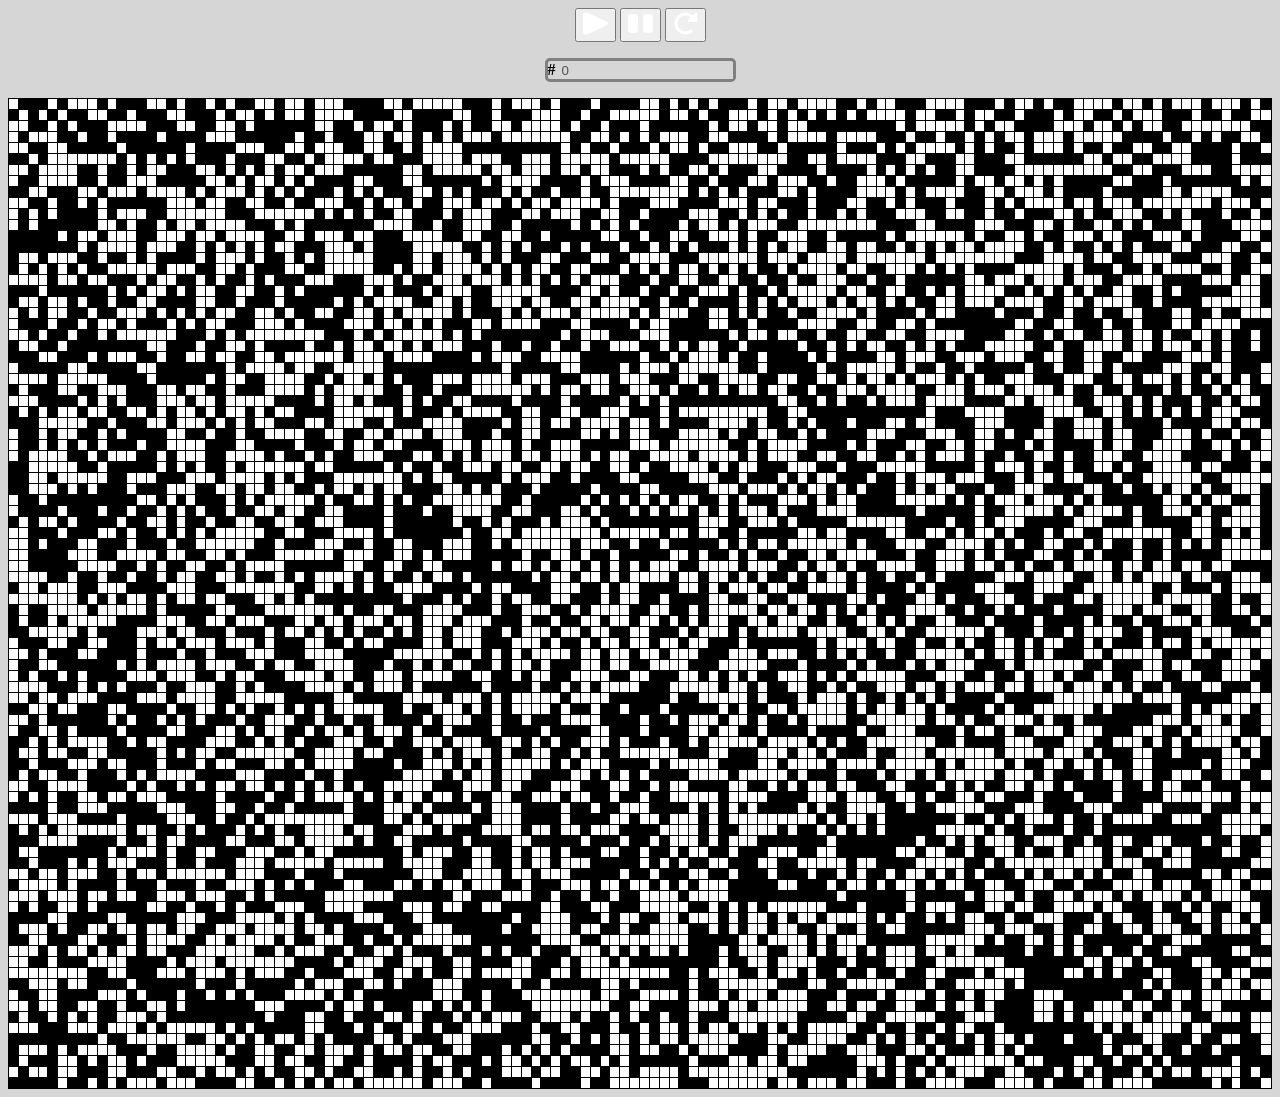
<file: index.html>
<!DOCTYPE html>
<html lang="fr" dir="ltr">
    <head>
        <meta charset="utf-8">
        <script type="text/javascript" src="main.js"></script>
        <link rel="stylesheet" href="./style.css">
        <title>Jeu de la vie</title>
    </head>
    <body>
        <div id="buttons">
            <button type="button" name="button" id="start"><img src="./img/play-solid.png" alt=""></button>
            <button type="button" name="button" id="pause"><img src="./img/pause-solid.png" alt=""></button>
            <button type="button" name="button" id="restart"><img src="./img/rotate-right-solid.png" alt=""></button>
        </div>
        <div id="divGen">
            <label>#</label>
            <input id="generation" type="text" value="0" disabled>
        </div>
        <div id="table">
            <table id="dataTable">
                <tbody></tbody>
            </table>
        </div>
        
    </body>
</html>
</file>
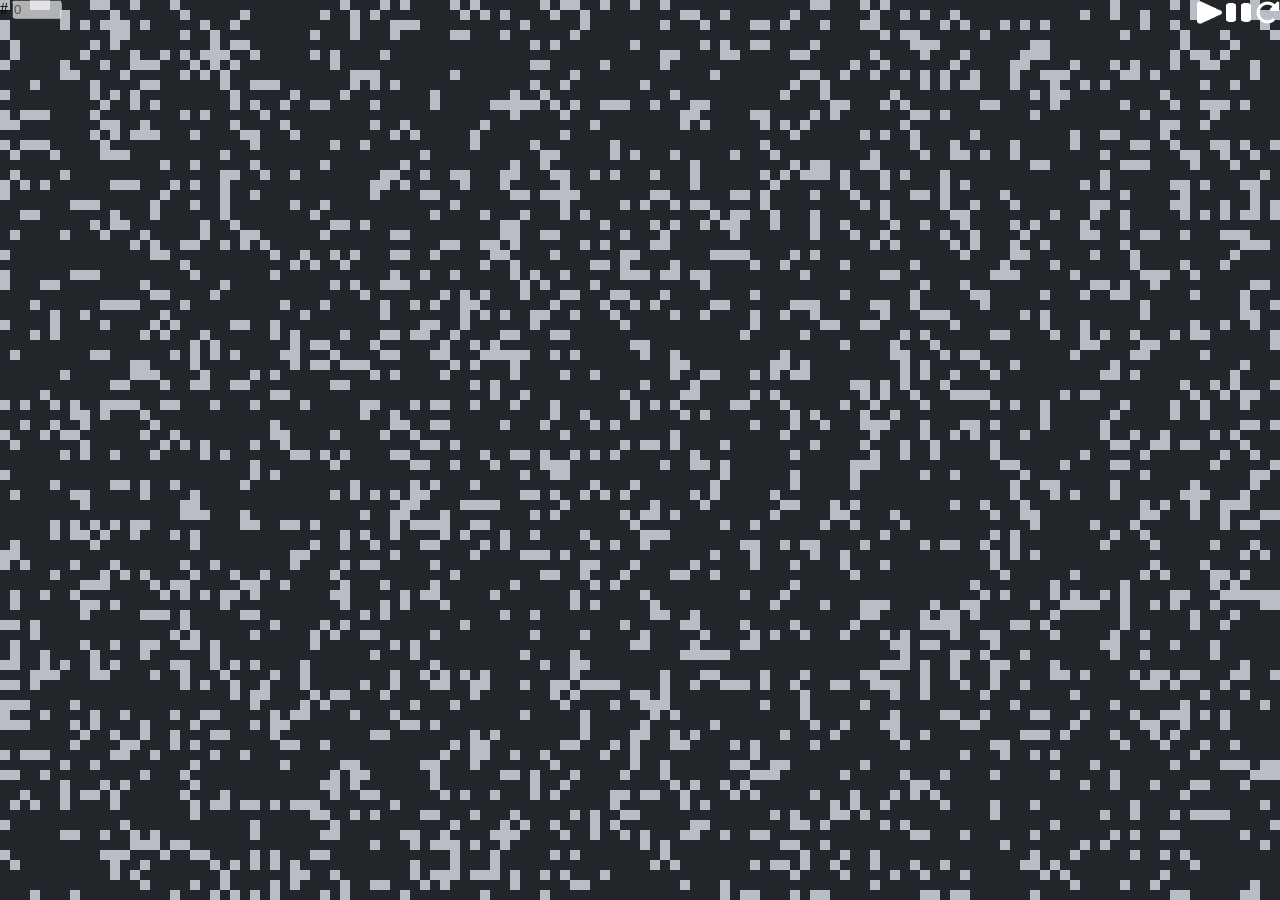
<file: indexCanvas.html>
<!DOCTYPE html>
<html lang="en">
<head>
    <meta charset="UTF-8">
    <meta http-equiv="X-UA-Compatible" content="IE=edge">
    <meta name="viewport" content="width=device-width, initial-scale=1.0">
    <title>canvas</title>
    <script src="./mainCanvas.js"></script>
    <style>
        * {
            margin: 0;
            padding: 0;
        }
        html, body { 
            width:100%; 
            height:100%; 
            background-color: aqua;
        }
        canvas { 
            display:block; 
        }
        #buttonsGroup {
            position: absolute;
            top: 0;
            z-index: 20;
            display: flex;
            justify-content: space-between;
            width: 100%;
            /*padding: 1em;*/
        }
        input {
         width: 25%;
        }
        button {
            background: transparent;
            border: none;
            cursor: pointer;
        }
        img {
            width: 25px;
            height: 25px;
        }
    </style>
</head>
<body>
    <div id="gameLife">
        <div id="buttonsGroup">
          <div>
            <label for="generation">#</label>
            <input
              type="text"
              name="generation"
              id="generation"
              disabled
              value="0"
            />
          </div>
          <div>
            <button onclick="start()">
              <img src="./img/play-solid.png" alt="play game" />
            </button>
            <button onclick="pause()">
              <img src="./img/pause-solid.png" alt="pause game" />
            </button>
            <button onclick="restart()">
              <img src="./img/rotate-right-solid.png" alt="restart game" />
            </button>
          </div>
        </div>
        <canvas id="gameBoard" width="150" height="150"></canvas>
      </div>
    
      
</body>
</html>
</file>
<file: style.css>
body{
    display: flex;
    flex-direction: column;
    background-color: rgb(214, 214, 214);
}
#dataTable {
    border: 1px solid black;
    border-collapse: collapse;
    margin: auto;
}
#dataTable td {
    border: 1px solid black;
    border-collapse: collapse;
    background-color: white;
    width: 0.5em;
    height: 0.5em;
}
#dataTable td.estvivante {
    background-color: black;
}

#divGen{
    margin: 1em auto 1em;
    border: 3px solid rgb(129, 127, 127);
    border-radius: 5px;
}

#divGen label{
    font-weight: bold;
}

#divGen input{
    border: none;
    background-color: rgb(214, 214, 214);
}

#start img{
    width: 25px;
    height: 25px;
}
#buttons{
    margin: auto;
}
#pause img{
    width: 25px;
    height: 25px;
}

#restart img{
    width: 25px;
    height: 25px;
}
</file>
